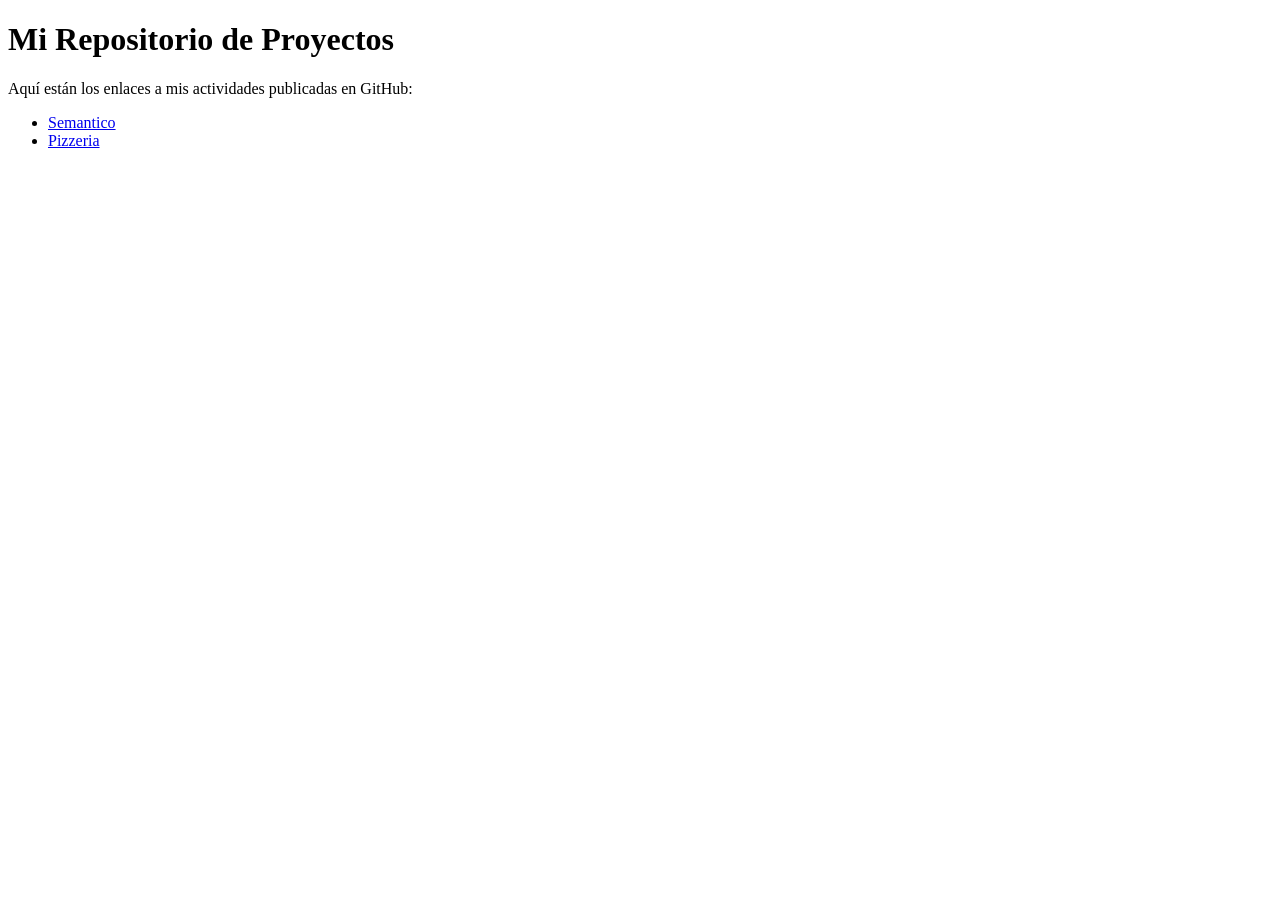
<file: index.html>
<!DOCTYPE html>
<html lang="es">
<head>
    <title>Mi Repositorio Principal</title>
</head>
<body>

    <h1>Mi Repositorio de Proyectos</h1>
    <p>Aquí están los enlaces a mis actividades publicadas en GitHub:</p>

    <ul>
        <li><a href="Semantico.html" target="_blank">Semantico</a></li>
        <li><a href="PIZZERIA.html" target="_blank">Pizzeria</a></li>
    </ul>

</body>
</html>
</file>
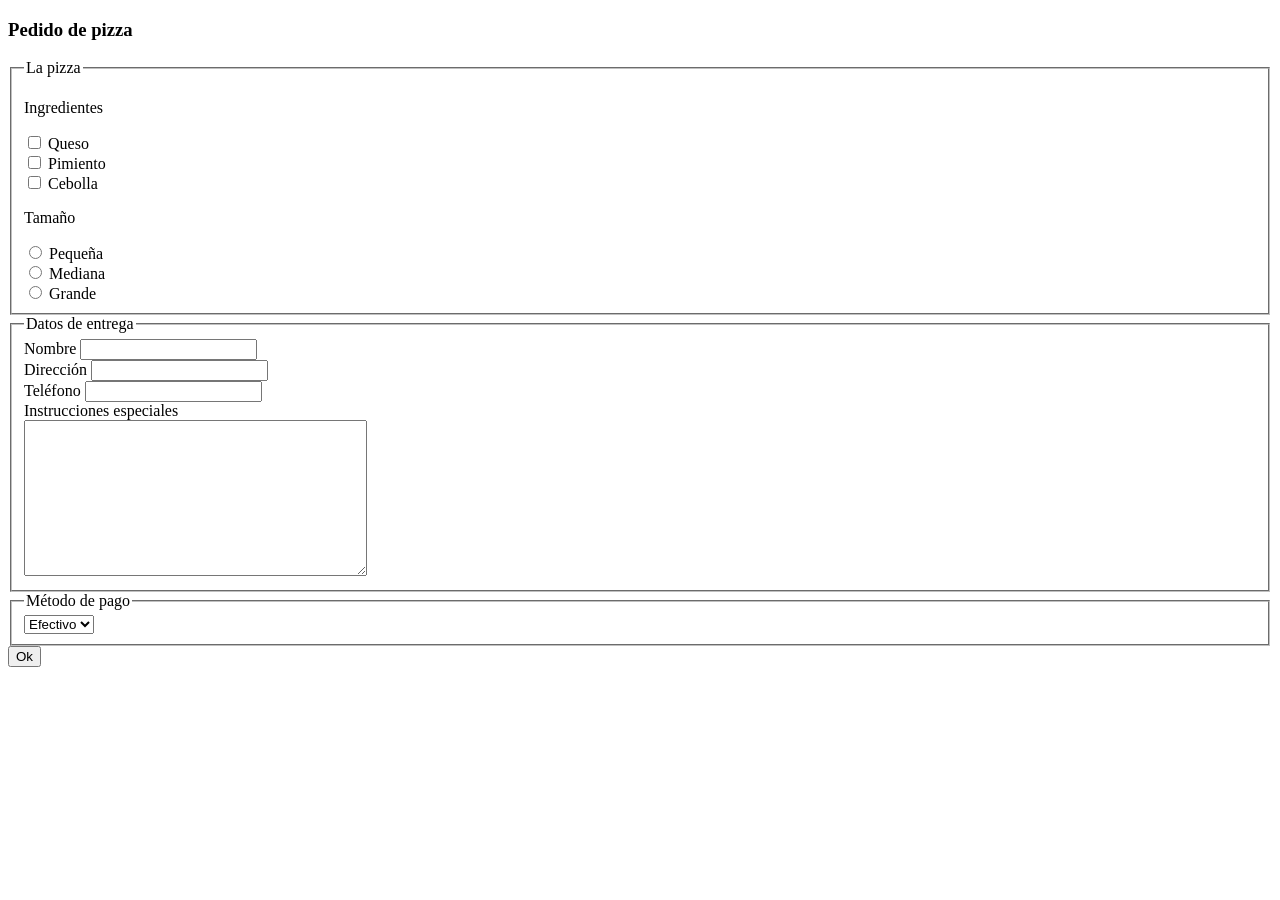
<file: PIZZERIA.html>
<!DOCTYPE html>
<html lang="es">
<head>
  <title>Pedido de pizza</title>
</head>
<body>
  <h3>Pedido de pizza</h3>

  <form>
    <fieldset>
      <legend>La pizza</legend>

      <p>Ingredientes</p>
      <label><input type="checkbox" name="ingredientes" value="queso"> Queso</label><br>
      <label><input type="checkbox" name="ingredientes" value="pimiento"> Pimiento</label><br>
      <label><input type="checkbox" name="ingredientes" value="cebolla"> Cebolla</label>

      <p>Tamaño</p>
      <label><input type="radio" name="tamano" value="pequena"> Pequeña</label><br>
      <label><input type="radio" name="tamano" value="mediana"> Mediana</label><br>
      <label><input type="radio" name="tamano" value="grande"> Grande</label>
    </fieldset>

    <fieldset>
      <legend>Datos de entrega</legend>

      <label for="nombre">Nombre</label>
      <input type="text" id="nombre" name="nombre"><br>

      <label for="direccion">Dirección</label>
      <input type="text" id="direccion" name="direccion"><br>

      <label for="telefono">Teléfono</label>
      <input type="tel" id="telefono" name="telefono"><br>

      <label for="instrucciones">Instrucciones especiales</label><br>
      <textarea id="instrucciones" name="instrucciones" rows="10" cols="40"></textarea>
    </fieldset>

    <fieldset>
      <legend>Método de pago</legend>
      <select name="pago">
        <option value="efectivo">Efectivo</option>
        <option value="tarjeta">Tarjeta</option>
      </select>
    </fieldset>

    <button type="submit">Ok</button>
  </form>
</body>
</html>
</file>
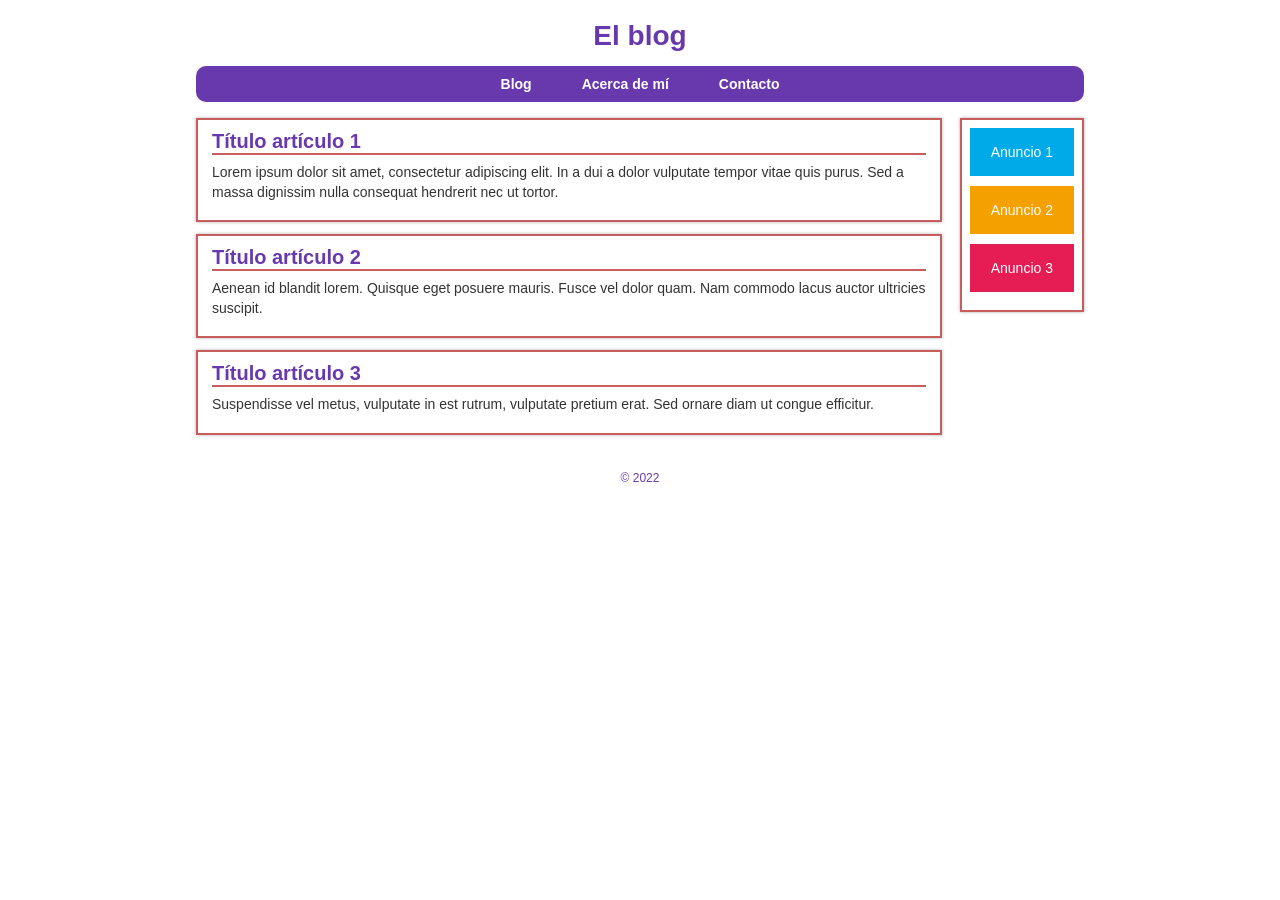
<file: Semantico.html>
<!DOCTYPE html>
<html lang="es">
<head>
  <meta charset="UTF-8">
  <meta name="viewport" content="width=device-width, initial-scale=1.0">
  <title>El blog</title>
  <link rel="stylesheet" href="estilos.css">

</head>
<body>
  <header>
    <h1>El blog</h1>
  </header>

  <nav aria-label="Navegación principal">
    <ul>
      <li><a href="#">Blog</a></li>
      <li><a href="#">Acerca de mí</a></li>
      <li><a href="#">Contacto</a></li>
    </ul>
  </nav>

  <main>
    <article>
      <h2>Título artículo 1</h2>
      <p>
        Lorem ipsum dolor sit amet, consectetur adipiscing elit. In a dui a dolor
        vulputate tempor vitae quis purus. Sed a massa dignissim nulla consequat
        hendrerit nec ut tortor.
      </p>
    </article>

    <article>
      <h2>Título artículo 2</h2>
      <p>
        Aenean id blandit lorem. Quisque eget posuere mauris. Fusce vel dolor quam.
        Nam commodo lacus auctor ultricies suscipit.
      </p>
    </article>

    <article>
      <h2>Título artículo 3</h2>
      <p>
        Suspendisse vel metus, vulputate in est rutrum, vulputate pretium erat.
        Sed ornare diam ut congue efficitur.
      </p>
    </article>
  </main>

  <aside>
    <ul>
      <li>Anuncio 1</li>
      <li>Anuncio 2</li>
      <li>Anuncio 3</li>
    </ul>
  </aside>

  <footer>
    <p>© 2022</p>
  </footer>
</body>
</html>
</file>
<file: estilos.css>
* {
  box-sizing: border-box;
}

body {
  max-width: 920px;
  margin: 20px auto;
  padding: 0 16px;
  font-family: Arial, sans-serif;
  font-size: 14px;
  color: #333;
  background-color: white;
}

/* Titre centré */
header {
  text-align: center;
  color: #6839ad;
}

header h1 {
  margin: 0 0 14px;
}

/* Barre de navigation violette */
nav {
  margin-bottom: 16px;
  padding: 10px;
  background-color: #6839ad;
  border-radius: 10px;
}

nav ul {
  display: flex;
  justify-content: center;
  gap: 50px;
  margin: 0;
  padding: 0;
  list-style: none;
}

nav a {
  color: white;
  text-decoration: none;
  font-weight: bold;
}

/* Articles et annonces côte à côte */
main {
  float: left;
  width: 84%;
}

article {
  margin-bottom: 12px;
  padding: 10px 14px;
  border: 2px solid #c75d5d;
  box-shadow: 0 0 3px #aaa;
}

article h2 {
  margin: 0 0 8px;
  color: #6839ad;
  font-size: 20px;
  border-bottom: 2px solid #c75d5d;
}

article p {
  margin: 8px 0;
  line-height: 1.4;
}

article a {
  color: #6839ad;
  font-size: 12px;
  text-decoration: none;
}

/* Menu latéral avec annonces */
aside {
  float: right;
  width: 14%;
  padding: 8px;
  border: 2px solid #c75d5d;
  box-shadow: 0 0 3px #aaa;
}

aside ul {
  margin: 0;
  padding: 0;
  list-style: none;
}

aside li {
  margin-bottom: 10px;
  padding: 16px 5px;
  color: white;
  text-align: center;
}

aside li:nth-child(1) {
  background-color: #00a9e8;
}

aside li:nth-child(2) {
  background-color: #f4a000;
}

aside li:nth-child(3) {
  background-color: #e51d54;
}

/* Pied de page */
footer {
  clear: both;
  padding-top: 12px;
  color: #6839ad;
  text-align: center;
  font-size: 12px;
}

/* Mise en page adaptée aux petits écrans */
@media (max-width: 600px) {
  main,
  aside {
    float: none;
    width: 100%;
  }

  nav ul {
    gap: 16px;
    flex-wrap: wrap;
  }
}
</file>
